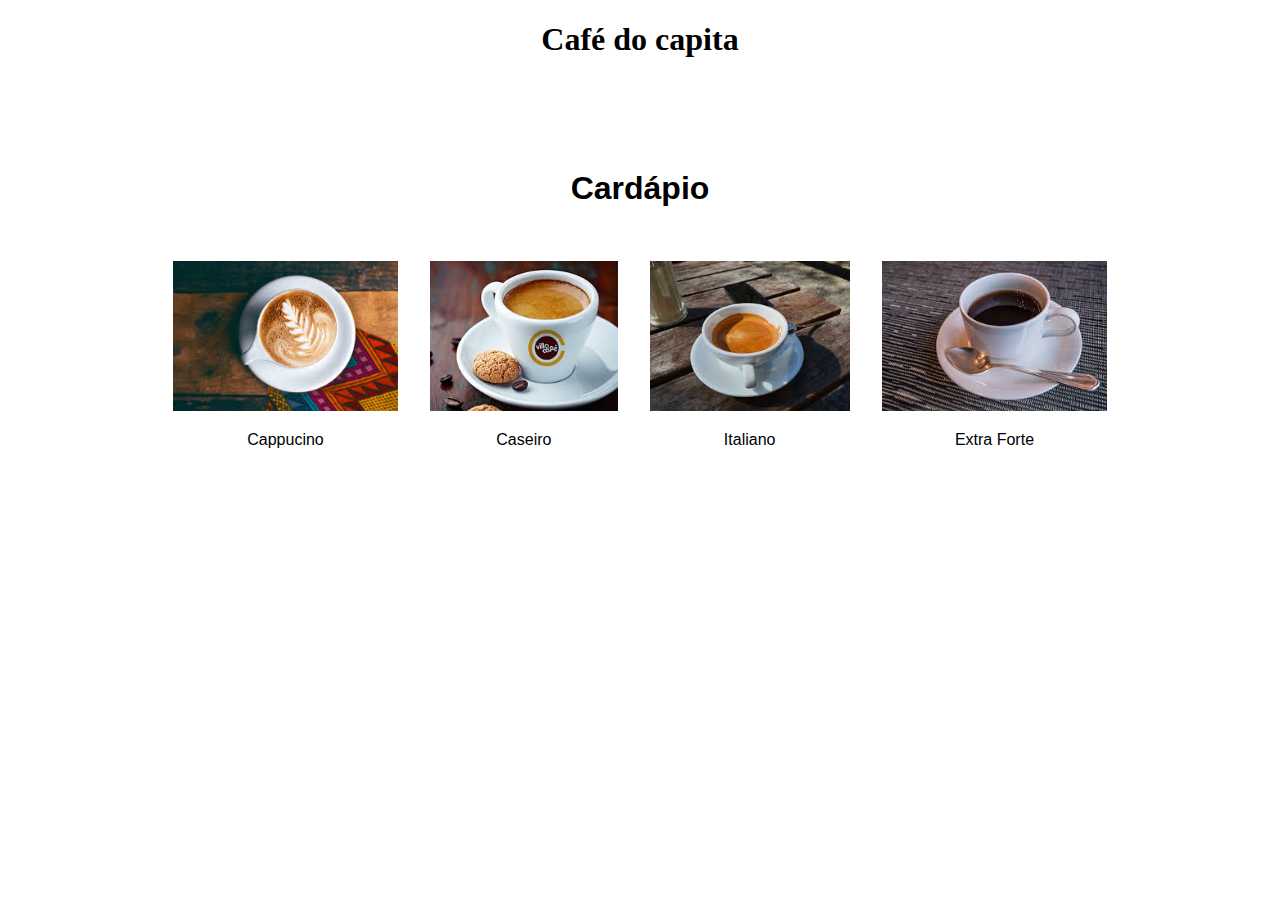
<file: JS/index.html>
<!DOCTYPE html>
<html lang="pt-br">
<head>
    <meta charset="UTF-8">
    <meta http-equiv="X-UA-Compatible" content="IE=edge">
    <meta name="viewport" content="width=device-width, initial-scale=1.0">
    <title>Café</title>
    <link rel="stylesheet" href="styles.css">
</head>
<body>
    <header>
        <h1 id="titulo">Café do capita</h1>
    </header>
    <main>
    <div id="cardapio">
        <h1>Cardápio</h1>
    </div>
    <div id="imagens">
        <div>
            <a href="pgcappuccino.html"><img class="imagens" src="img/cappuccino.jfif" alt=""></a>
            <p>Cappucino</p>
        </div>
        <div>
            <a href="pgcaseiro.html"><img class="imagens" src="img/caseiro.jfif" alt=""></a>
            <p>Caseiro</p>
        </div>
        <div>
            <a href="pgitaliano.html"><img class="imagens" src="img/italiano.jfif" alt=""></a>
            <p>Italiano</p>
        </div>
        <div>
            <a href="pgextraforte.html"><img class="imagens" src="img/extraForte.jfif" alt=""></a>
            <p>Extra Forte</p>
        </div>
    </div>

    </main>
</body>
</html>
</file>
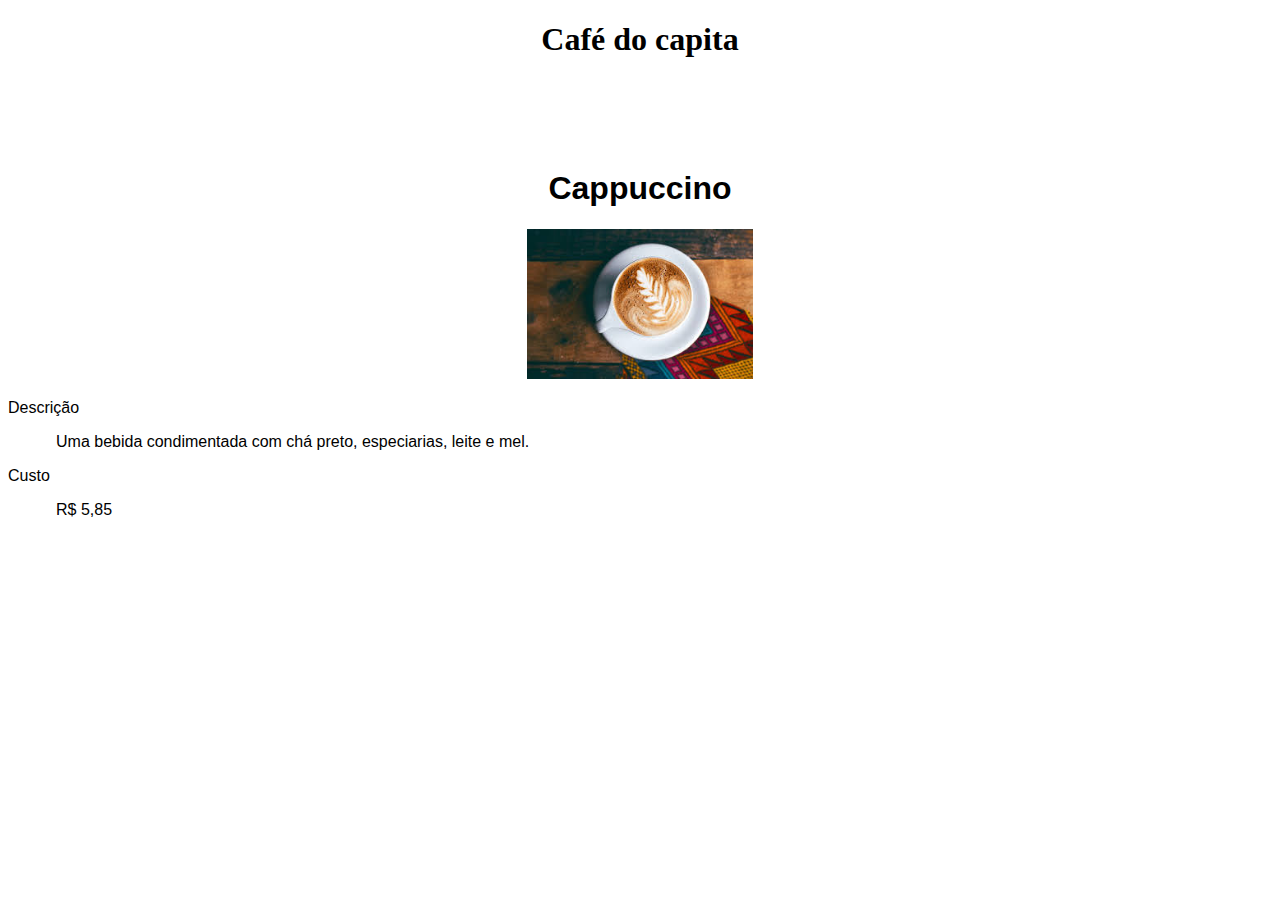
<file: JS/pgcappuccino.html>
<!DOCTYPE html>
<html lang="pt-br">
<head>
    <meta charset="UTF-8">
    <meta http-equiv="X-UA-Compatible" content="IE=edge">
    <meta name="viewport" content="width=device-width, initial-scale=1.0">
    <title>Café</title>
    <link rel="stylesheet" href="descricao.css">
</head>
<body>
    <header>
        <h1 id="titulo">Café do capita</h1>
    </header>
    <main>
    <div id="nomeCafe">
        <h1>Cappuccino</h1>
    </div>
    <div id="imagens">
        <div>
            <img id="imagem" src="img/cappuccino.jfif" alt="">
        </div>
    </div>
<p>Descrição</p>
<p class="descricao">Uma bebida condimentada com chá preto, especiarias, leite e mel.</p>
<p>Custo</p>
<p class="descricao">R$ 5,85</p>
    </main>
</body>
</html>
</file>
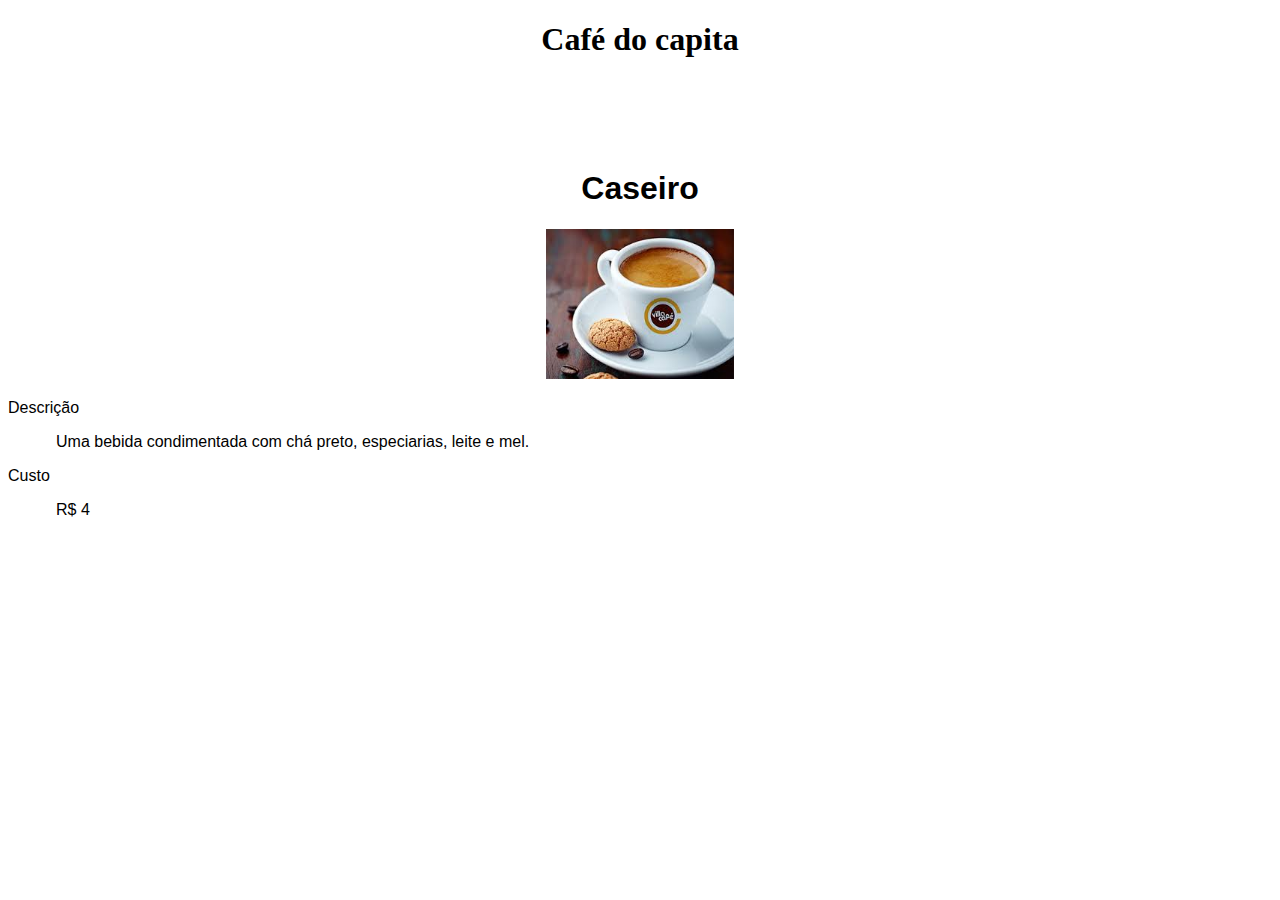
<file: JS/pgcaseiro.html>
<!DOCTYPE html>
<html lang="pt-br">
<head>
    <meta charset="UTF-8">
    <meta http-equiv="X-UA-Compatible" content="IE=edge">
    <meta name="viewport" content="width=device-width, initial-scale=1.0">
    <title>Café</title>
    <link rel="stylesheet" href="descricao.css">
</head>
<body>
    <header>
        <h1 id="titulo">Café do capita</h1>
    </header>
    <main>
    <div id="nomeCafe">
        <h1>Caseiro</h1>
    </div>
    <div id="imagens">
        <div>
            <img id="imagem" src="img/caseiro.jfif" alt="">
        </div>
    </div>
<p>Descrição</p>
<p class="descricao">Uma bebida condimentada com chá preto, especiarias, leite e mel.</p>
<p>Custo</p>
<p class="descricao">R$ 4</p>
    </main>
</body>
</html>
</file>
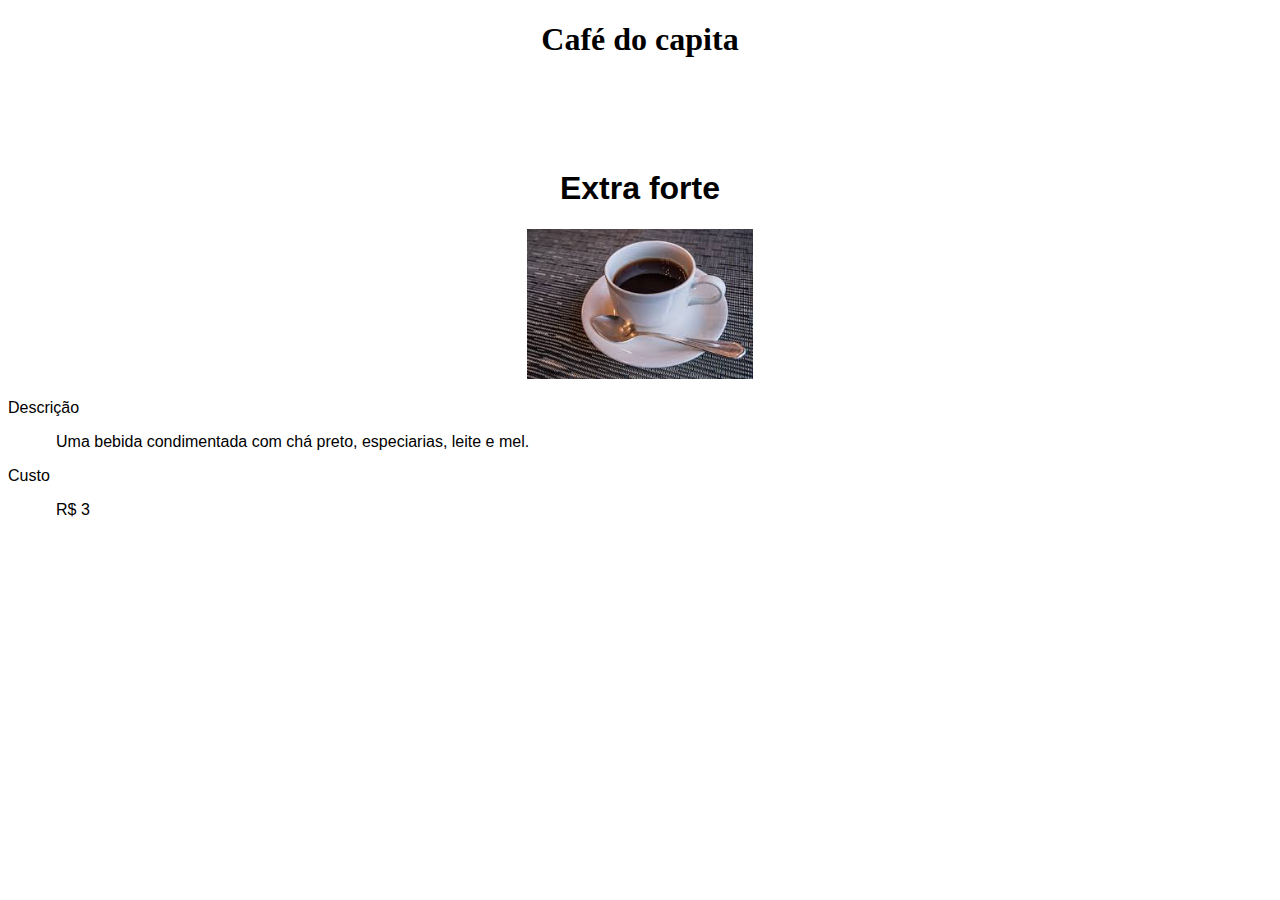
<file: JS/pgextraforte.html>
<!DOCTYPE html>
<html lang="pt-br">
<head>
    <meta charset="UTF-8">
    <meta http-equiv="X-UA-Compatible" content="IE=edge">
    <meta name="viewport" content="width=device-width, initial-scale=1.0">
    <title>Café</title>
    <link rel="stylesheet" href="descricao.css">
</head>
<body>
    <header>
        <h1 id="titulo">Café do capita</h1>
    </header>
    <main>
    <div id="nomeCafe">
        <h1>Extra forte</h1>
    </div>
    <div id="imagens">
        <div>
            <img id="imagem" src="img/extraForte.jfif" alt="">
        </div>
    </div>
<p>Descrição</p>
<p class="descricao">Uma bebida condimentada com chá preto, especiarias, leite e mel.</p>
<p>Custo</p>
<p class="descricao">R$ 3</p>
    </main>
</body>
</html>
</file>
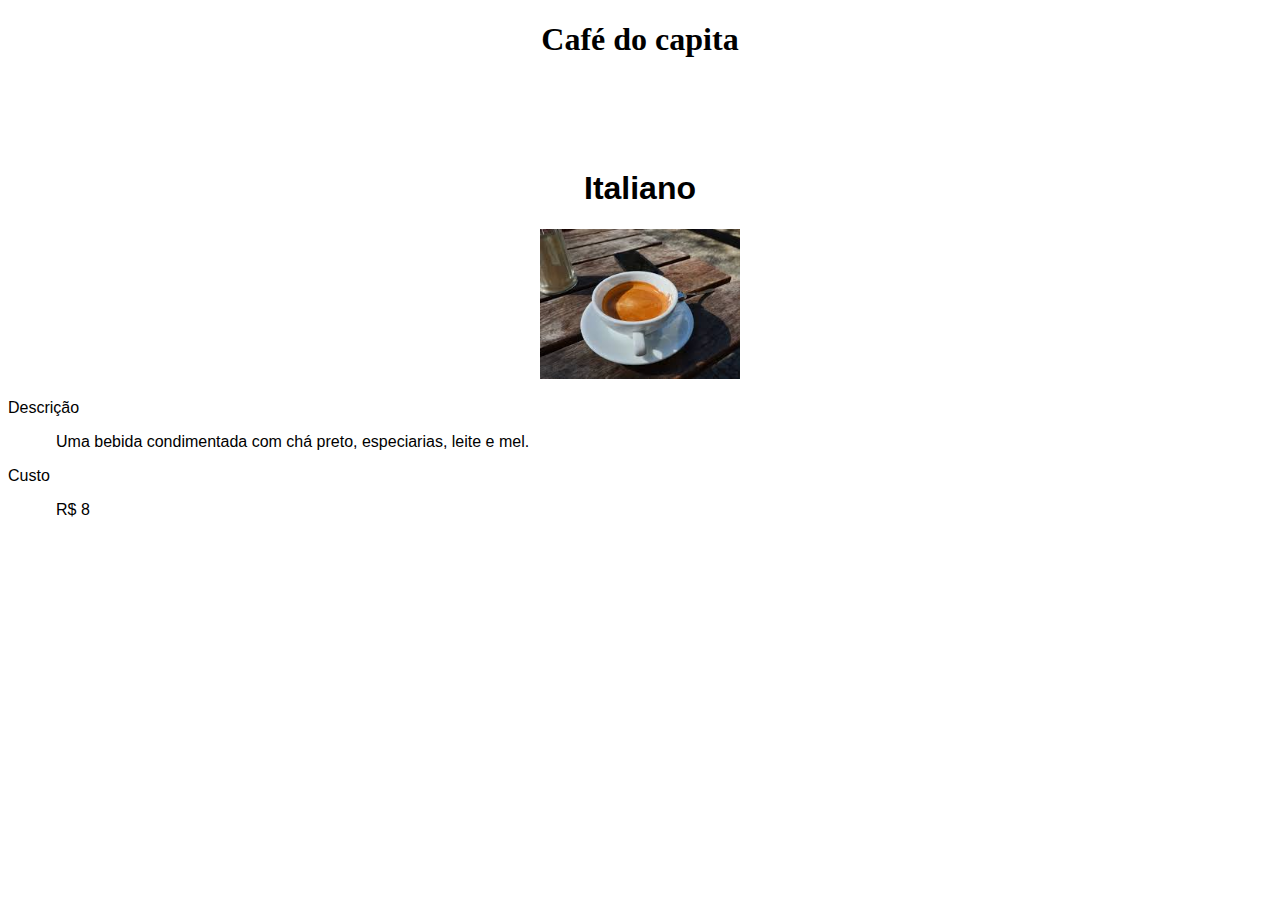
<file: JS/pgitaliano.html>
<!DOCTYPE html>
<html lang="pt-br">
<head>
    <meta charset="UTF-8">
    <meta http-equiv="X-UA-Compatible" content="IE=edge">
    <meta name="viewport" content="width=device-width, initial-scale=1.0">
    <title>Café</title>
    <link rel="stylesheet" href="descricao.css">
</head>
<body>
    <header>
        <h1 id="titulo">Café do capita</h1>
    </header>
    <main>
    <div id="nomeCafe">
        <h1>Italiano</h1>
    </div>
    <div id="imagens">
        <div>
            <img id="imagem" src="img/italiano.jfif" alt="">
        </div>
    </div>
<p>Descrição</p>
<p class="descricao">Uma bebida condimentada com chá preto, especiarias, leite e mel.</p>
<p>Custo</p>
<p class="descricao">R$ 8</p>
    </main>
</body>
</html>
</file>
<file: JS/styles.css>
#titulo {
   text-align: center; 
   font-family: 'Times New Roman', Times, serif;
}

#cardapio {
    margin-top: 7rem;
    text-align: center;
}

#imagens {
    display: flex;
    flex-direction: row;
    justify-content: center;
}
.imagens {
    height: 150px;
    margin-top: 2rem;
    margin-left: 1rem;
    margin-right: 1rem;
}

p {
    text-align: center;
}

main {
    font-family: Arial;
    font-size: 2;
}
</file>
<file: JS/descricao.css>
#titulo {
    text-align: center; 
    font-family: 'Times New Roman', Times, serif;
 }
 
 #nomeCafe {
     margin-top: 7rem;
     text-align: center;
 }
 
 #imagens {
     display: flex;
     flex-direction: row;
     justify-content: center;
 }
 #imagem {
     height: 150px;
 }
 
 p {
     text-align: left;
 }
 
 main {
     font-family: Arial;
     font-size: 2;
 }
 
 .descricao {margin-left: 3rem;}
</file>
